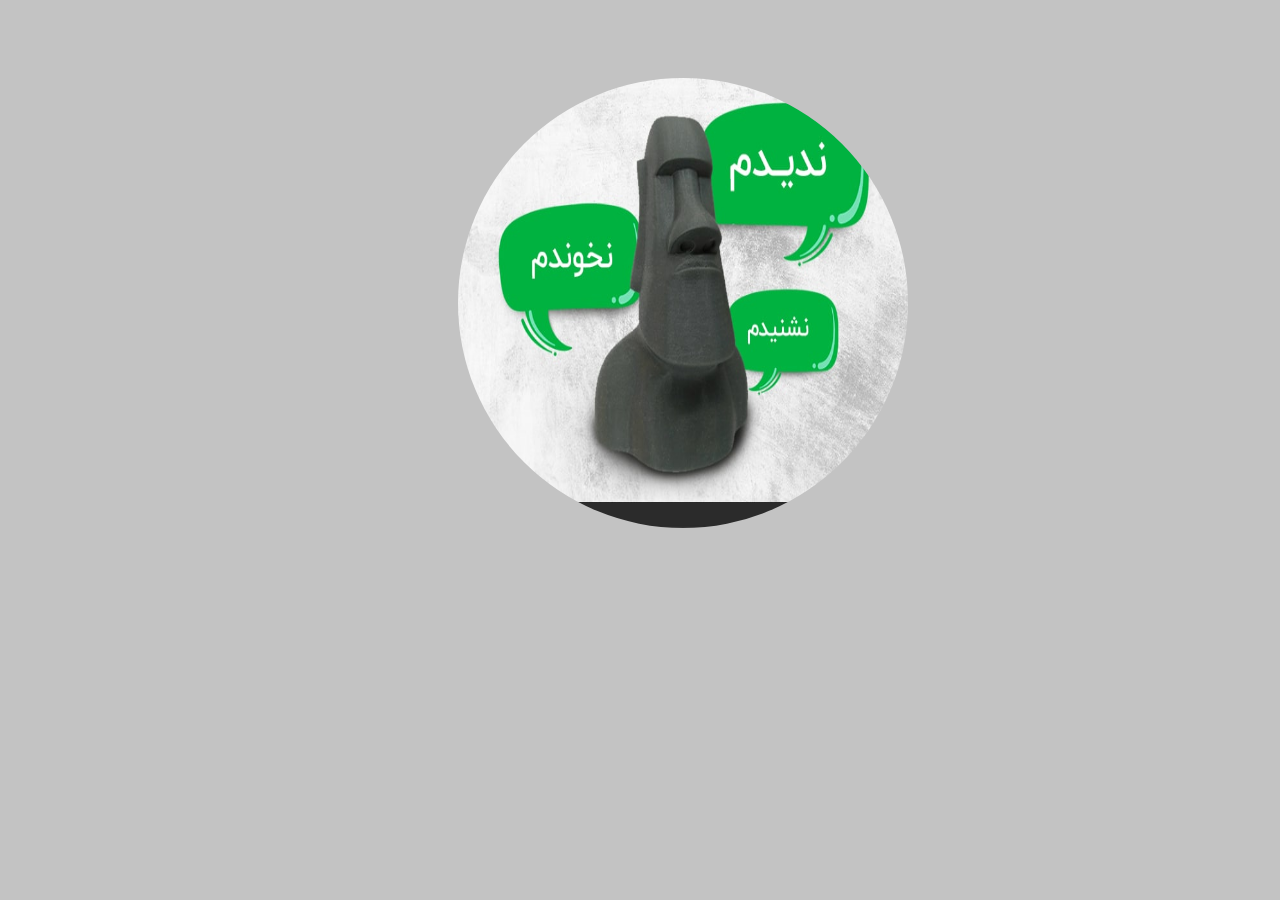
<file: .vscode/news.html>
<!DOCTYPE html>

<html lang="fa">
    <head>
        <meta charset="UTF-8">
        <meta name="viewport" content="width=device-width, initial-scale=1.0">
        <link rel="icon" href="images/gameShop-banner.png">
        <title> اخبار </title>
        <style>

            body {
                background-color: #c3c3c3;
            }

            img {
                width: 450px;
                height: 450px;
                border-radius: 50%;
                margin-left: 450px;
                margin-top: 70px;
            }
        </style>
    </head>

    <body>
        <a href="index.html">
            <img src="images/giga.jpg">
        </a>   
    </body>
</html>
</file>
